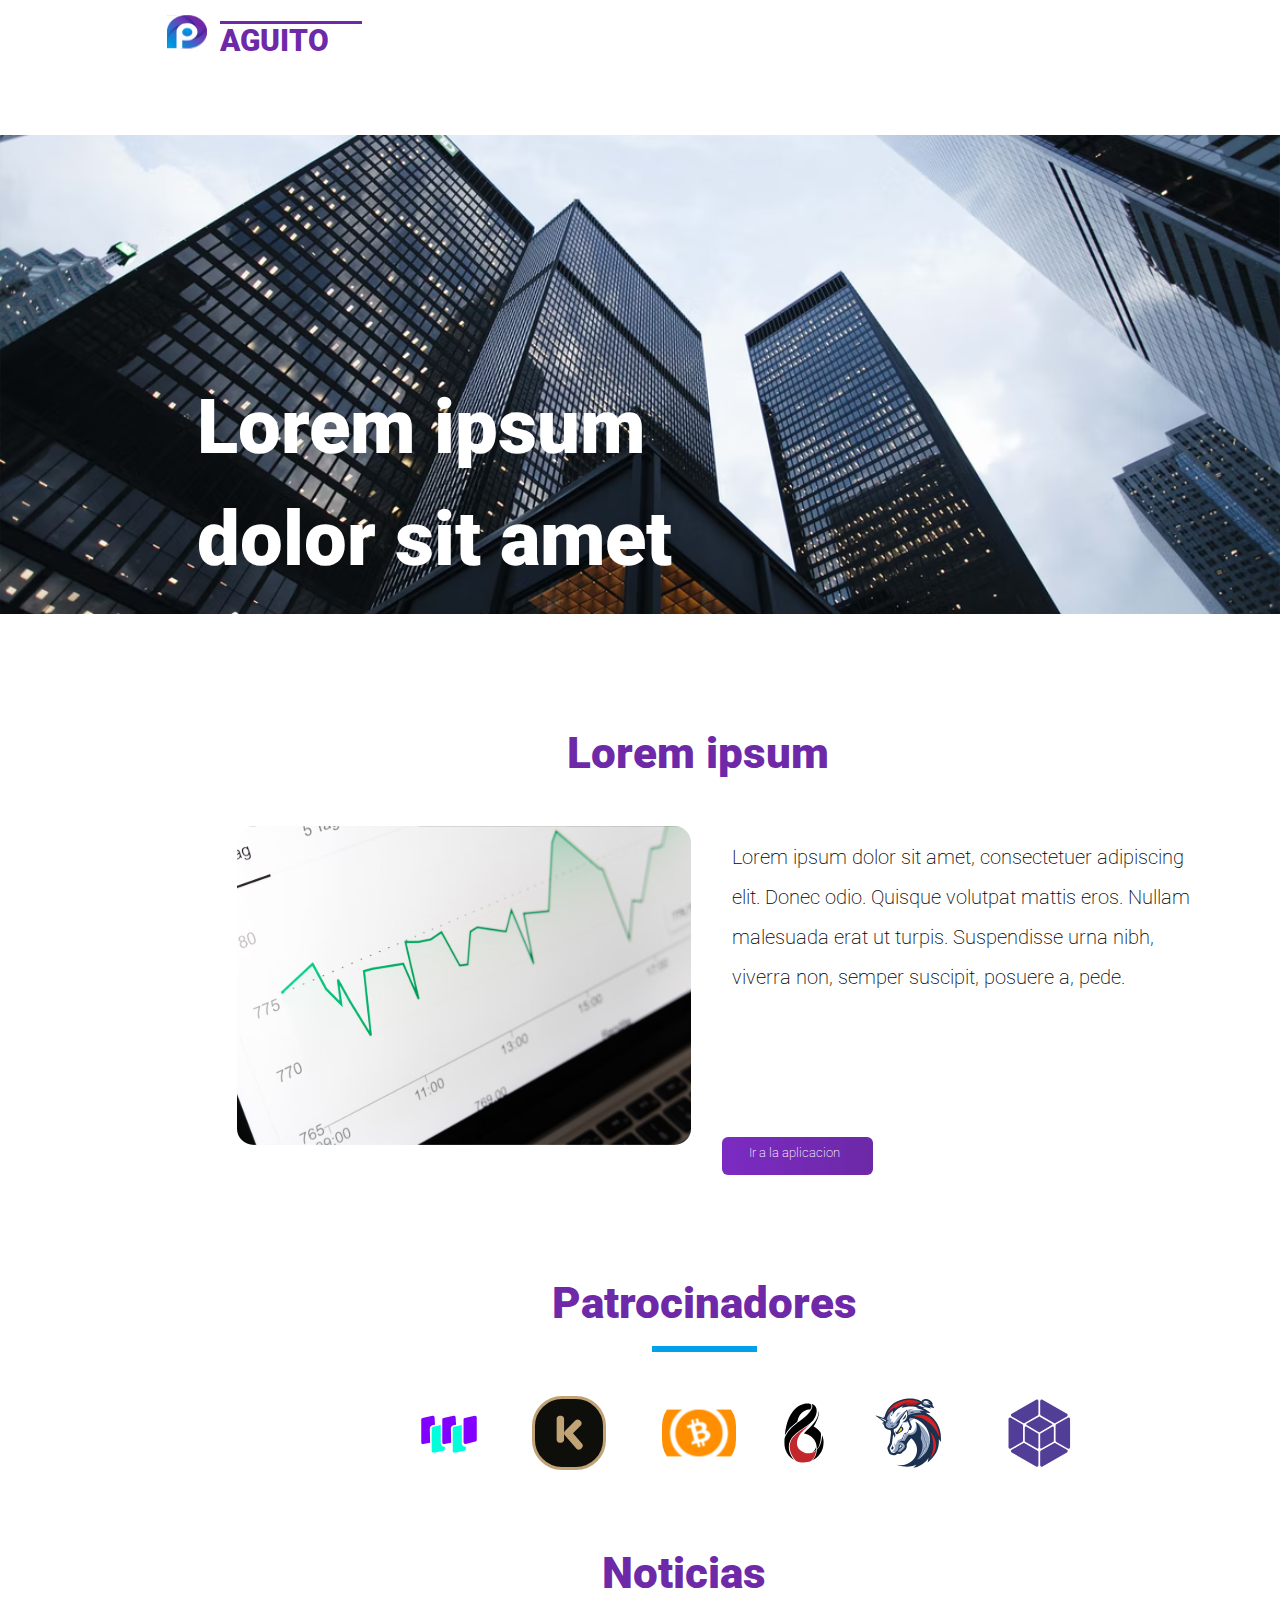
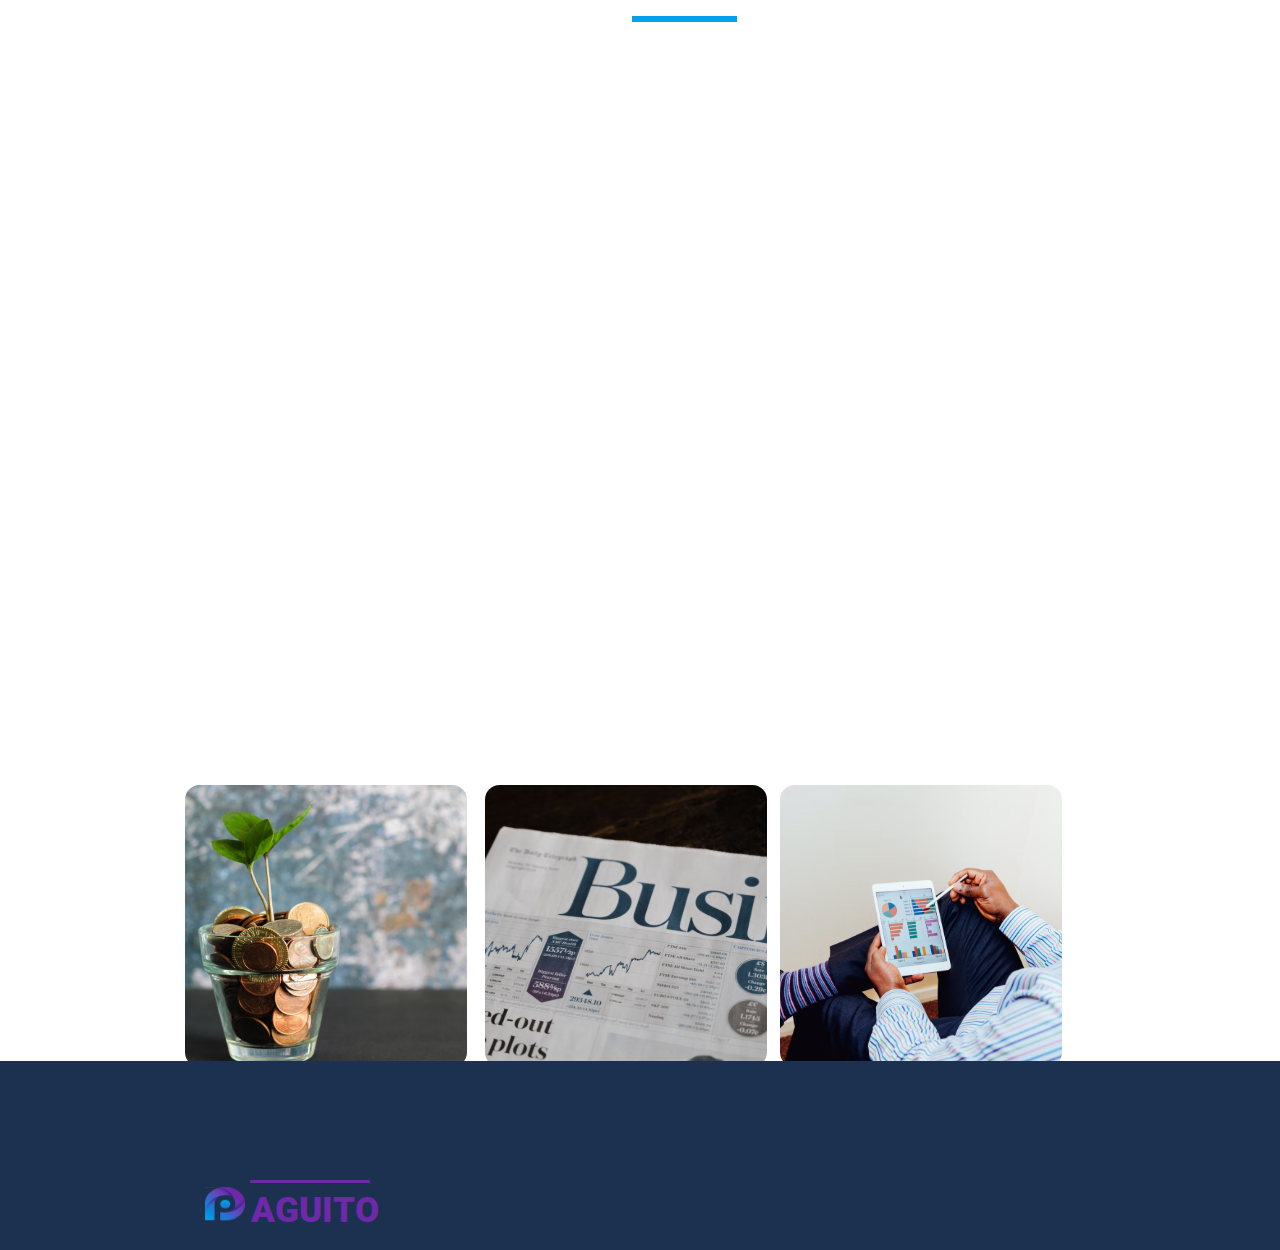
<file: index.html>
<!DOCTYPE html>
<html lang="en">
<head>
    <meta charset="UTF-8">
    <meta http-equiv="X-UA-Compatible" content="IE=edge">
    <meta name="viewport" content="width=device-width, initial-scale=1.0">
    <link rel="stylesheet" href="estilo.css">
    <link rel="preconnect" href="https://fonts.googleapis.com">
<link rel="preconnect" href="https://fonts.gstatic.com" crossorigin>
<link rel="preconnect" href="https://fonts.googleapis.com">
<link rel="preconnect" href="https://fonts.gstatic.com" crossorigin>
<link href="https://fonts.googleapis.com/css2?family=Playfair+Display:ital@1&family=Roboto:wght@100;500&display=swap" rel="stylesheet">
<link rel="preconnect" href="https://fonts.googleapis.com">
<link rel="preconnect" href="https://fonts.gstatic.com" crossorigin>
<link href="https://fonts.googleapis.com/css2?family=Playfair+Display:ital@1&family=Roboto:wght@100;500&display=swap" rel="stylesheet"> 
<title>Macbook1</title>
</head>
<body>
   
    <div class="Macbook1">   

        <header class="Encabezado">
            
             <nav class="Menu">   
                 <div class="imagenDerecha">

                    <div class="ImagenP"> <img src="Imagenes/Bitmap.svg" alt="P">  </div>
                    <div class="Linea"><img src="Imagenes/Rectangle 2.svg" alt="P"></div>
                    <div class="TextoP"> <p class="aguito">AGUITO</p></div>

                </div> 

                 <div class="titulos">
                    <ul>
                        <li><a href="index.html" class="CuadritoInicio">Inicio</a></li>
                        <li><a href="index2.html" class="AcercaDe">Acerca De</a></li>
                        <li><a href="index3.html" class="Aplicacion">Aplicacion</a></li>
                    </ul>
                </div> 

            </nav>

            <div class="Cuerpo">
                <div class="Edificio">
                    <img src="Imagenes/image 1.svg" alt="" class="imgEdificio">
                    <div class="TextoImagen"><p>Lorem ipsum dolor sit amet</p></div>
                </div>
            </div>

            <div class="Cuerpo2">

                <div class="TextoImagen"><h2>Lorem ipsum </h2></div>
                <div ><img src="Imagenes/image 2.svg" alt="" class="imagenCuerpo2"></div>
                <div class="Texto2"><p>Lorem ipsum dolor sit amet, consectetuer adipiscing elit. Donec odio. Quisque volutpat mattis eros. Nullam malesuada erat ut turpis. Suspendisse urna nibh, viverra non, semper suscipit, posuere a, pede.</p></div>
                <button class="BotonAplicacion"> <p> Ir a la aplicacion</p></button>

                <div class="Texto3"><h2>Patrocinadores</h2></div>
                <div class="LineaPatrocinador"></div>
                <div class="primeraimg"><img src="Imagenes/Digital Currency Logo.svg" alt=""></div>
                <div class="segundaimg"><img src="Imagenes/Digital Currency Logo (1).svg" alt=""></div>
                <div class="terceraimg"><img src="Imagenes/Digital Currency Logo (2).svg" alt=""></div>
                <div class="cuartaimg"><img src="Imagenes/Digital Currency Logo (3).svg" alt=""></div>
                <div class="quintaimg"><img src="Imagenes/Digital Currency Logo (4).svg" alt=""></div>
                <div class="sextaimg"><img src="Imagenes/Digital Currency Logo (5).svg" alt=""></div>

                <div class="Texto4"><h2>Noticias</h2></div>
                <div class="LineaNoticias"></div>

            </div>

            <div class="Cuerpo3">

                <div class="ImagenIzquierda">
                    <img src="Imagenes/image 3.svg" alt="" class="imagen1">
                    <div class="TextoImg"><p>Lorem ipsum dolor sit amet </p></div>
                    <div class="TextoImg2"><p>Lorem ipsum dolor sit amet  </p></div>
                </div>
                 
               <div class="Imagencentro">
                    <img src="Imagenes/image 4.svg" alt="" class="imagen1">
                    <div class="TextoImg"><p>Lorem ipsum dolor sit amet </p></div>
                    <div class="TextoImg2"><p>Lorem ipsum dolor sit amet </p></div>
                </div> 

                <div class="ImagenDerecha">
                    <img src="Imagenes/image 5 (1).svg" alt="" class="imagen1">
                    <div class="TextoImg"><p>Lorem ipsum dolor sit amet </p></div>
                    <div class="TextoImg2"><p>Lorem ipsum dolor sit amet </p></div>
                </div> 

            </div>

            <footer class="PieDePagina">
                <div class="ImagenP"> <img src="Imagenes/Bitmap.svg" alt="P">  </div>
                <div class="TextoP"> <p class="aguito">AGUITO</p></div>
                <div class="Linea"><img src="Imagenes/Rectangle 2.svg" alt="P" class="Linea1"></div>
                <div class="TextoP"> <p class="lorem">Lorem ipsum dolor sit amet</p></div>

            </footer>



        </header>
    </div>
</body>
</html>
</file>
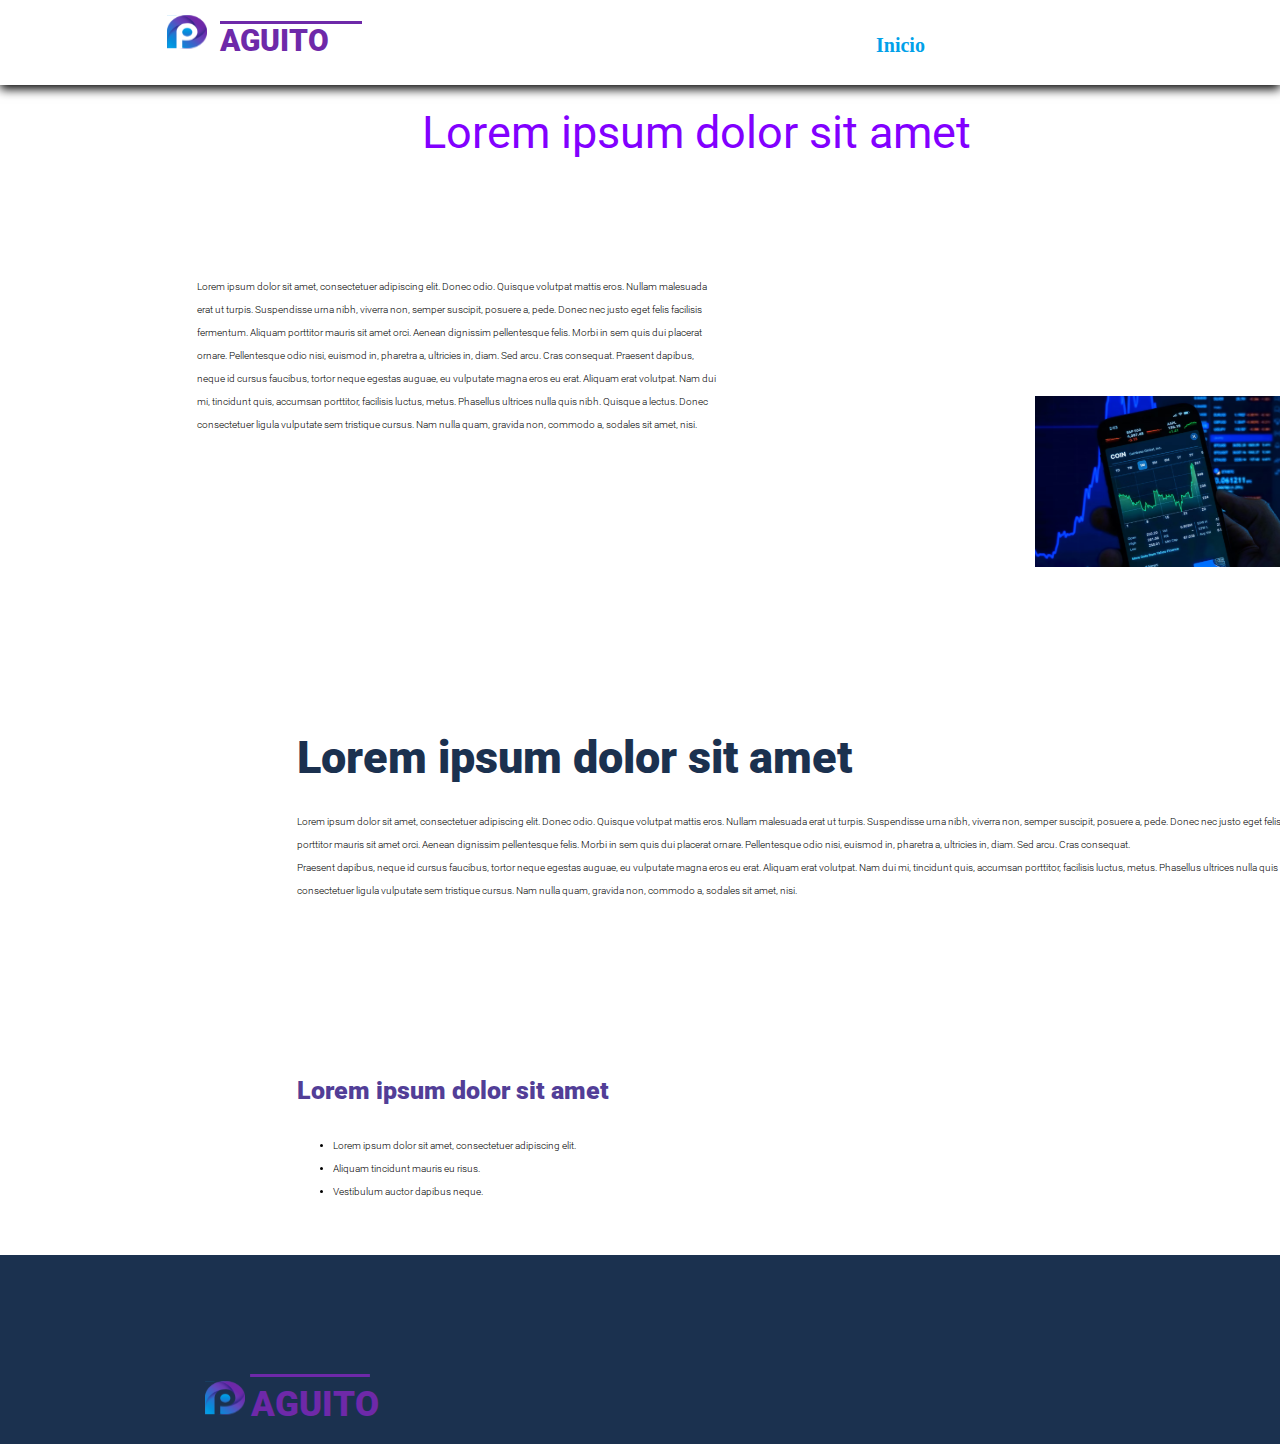
<file: index2.html>
<!DOCTYPE html>
<html lang="en">
<head>
    <meta charset="UTF-8">
    <meta http-equiv="X-UA-Compatible" content="IE=edge">
    <meta name="viewport" content="width=device-width, initial-scale=1.0">
    <link rel="stylesheet" href="estilo2.css">
    <link rel="preconnect" href="https://fonts.gstatic.com" crossorigin>
<link rel="preconnect" href="https://fonts.googleapis.com">
<link rel="preconnect" href="https://fonts.gstatic.com" crossorigin>
<link href="https://fonts.googleapis.com/css2?family=Playfair+Display:ital@1&family=Roboto:wght@100;500&display=swap" rel="stylesheet">
<link rel="preconnect" href="https://fonts.googleapis.com">
<link rel="preconnect" href="https://fonts.gstatic.com" crossorigin>
    <title>Macbook2</title>
</head>
<body>

    <div class="Macbook2">   

        <nav class="Menu">   
            <div class="imagenDerecha">

               <div class="ImagenP"> <img src="Imagenes/Bitmap.svg" alt="P">  </div>
               <div class="Linea"><img src="Imagenes/Rectangle 2.svg" alt="P"></div>
               <div class="TextoP"> <p class="aguito">AGUITO</p></div>

           </div> 

            <div class="titulos">
               <ul>
                   <li><a href="index.html" class="CuadritoInicio">Inicio</a></li>
                   <li><a href="index2.html" class="AcercaDe">Acerca De</a></li>
                   <li><a href="index3.html" class="Aplicacion">Aplicacion</a></li>
               </ul>
           </div> 

       </nav>

       <div class="Cuerpo1">
            <div class="TextoImagen"><h2>Lorem ipsum dolor sit amet </h2></div>
            <img src="Imagenes/image 6.svg" alt="" class="imgTel">

            <div class="TextoImagen"><p>Lorem ipsum dolor sit amet, consectetuer adipiscing elit. Donec odio. Quisque volutpat mattis eros. Nullam malesuada erat ut turpis. Suspendisse urna nibh, viverra non, semper suscipit, posuere a, pede.
                 Donec nec justo eget felis facilisis fermentum. Aliquam porttitor mauris sit amet orci. Aenean dignissim pellentesque felis.
                Morbi in sem quis dui placerat ornare. Pellentesque odio nisi, euismod in, pharetra a, ultricies in, diam. Sed arcu. Cras consequat.
           
                Praesent dapibus, neque id cursus faucibus, tortor neque egestas auguae, eu vulputate magna eros eu erat. Aliquam erat volutpat. Nam dui mi, tincidunt quis, accumsan porttitor, facilisis luctus, metus. Phasellus ultrices nulla quis nibh. Quisque a lectus. Donec consectetuer ligula vulputate sem tristique cursus. Nam nulla quam, gravida non, commodo a, sodales sit amet, nisi. </p>
            </div>
       </div>

       <div class="Cuerpo2">
            <div class="TextoImagen"><h2>Lorem ipsum dolor sit amet </h2></div>
            <img src="Imagenes/image 6.svg" alt="" class="imgTel">

            <div class="TextoImagen2"><p>Lorem ipsum dolor sit amet, consectetuer adipiscing elit. Donec odio. Quisque volutpat mattis eros. Nullam malesuada erat ut turpis. Suspendisse urna nibh, viverra non, semper suscipit, posuere a, pede.
            Donec nec justo eget felis facilisis fermentum. Aliquam porttitor mauris sit amet orci. Aenean dignissim pellentesque felis.
           Morbi in sem quis dui placerat ornare. Pellentesque odio nisi, euismod in, pharetra a, ultricies in, diam. Sed arcu. Cras consequat. <br>
           
           Praesent dapibus, neque id cursus faucibus, tortor neque egestas auguae, eu vulputate magna eros eu erat. Aliquam erat volutpat. Nam dui mi, tincidunt quis, accumsan porttitor, facilisis luctus, metus. Phasellus ultrices nulla quis nibh. Quisque a lectus. Donec consectetuer ligula vulputate sem tristique cursus. Nam nulla quam, gravida non, commodo a, sodales sit amet, nisi. </p>
            </div>
        </div>

        <div class="Cuerpo3">
            <div class="TextoImagen"><h2>Lorem ipsum dolor sit amet </h2></div>
            <img src="Imagenes/image 6.svg" alt="" class="imgTel">

            
            <div class="TextoImagen2">
                <ul>
                    <li>Lorem ipsum dolor sit amet, consectetuer adipiscing elit.</li>
                    <li>Aliquam tincidunt mauris eu risus.</li>
                    <li>Vestibulum auctor dapibus neque.</li>
                </ul>
    
            </div>
        </div>

        <footer class="PieDePagina">
            <div class="ImagenP"> <img src="Imagenes/Bitmap.svg" alt="P">  </div>
            <div class="TextoP"> <p class="aguito">AGUITO</p></div>
            <div class="Linea"><img src="Imagenes/Rectangle 2.svg" alt="P" class="Linea1"></div>
            <div class="TextoP"> <p class="lorem">Lorem ipsum dolor sit amet</p></div>

        </footer>



        
    </div>







    
</body>
</html>
</file>
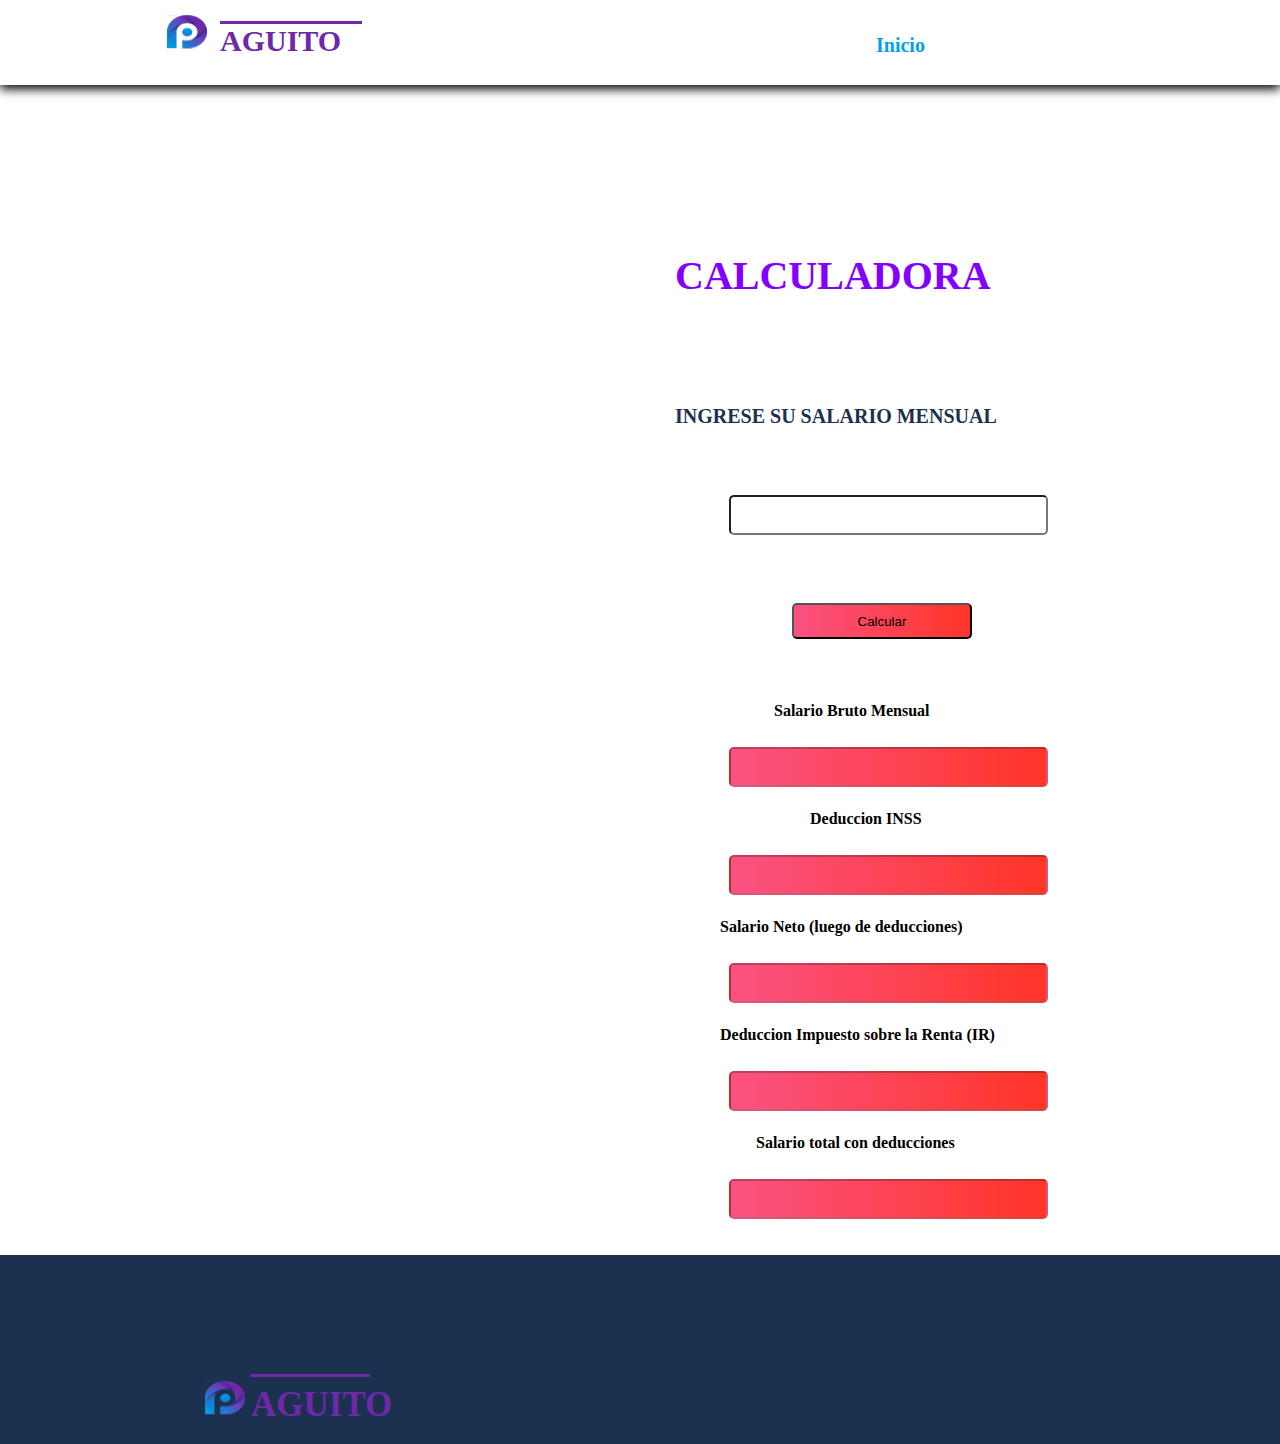
<file: index3.html>
<!DOCTYPE html>
<html lang="en">
<head>
    <meta charset="UTF-8">
    <meta http-equiv="X-UA-Compatible" content="IE=edge">
    <meta name="viewport" content="width=device-width, initial-scale=1.0">
    <link rel="stylesheet" href="estilo3.css">
    <title>Macbook3</title>
</head>
<body>
    
    <div class="Macbook3">   

        <nav class="Menu">   
            <div class="imagenDerecha">

               <div class="ImagenP"> <img src="Imagenes/Bitmap.svg" alt="P">  </div>
               <div class="Linea"><img src="Imagenes/Rectangle 2.svg" alt="P"></div>
               <div class="TextoP"> <p class="aguito">AGUITO</p></div>

           </div> 

            <div class="titulos">
               <ul>
                   <li><a href="index.html" class="CuadritoInicio">Inicio</a></li>
                   <li><a href="index2.html" class="AcercaDe">Acerca De</a></li>
                   <li><a href="index3.html" class="Aplicacion">Aplicacion</a></li>
               </ul>
           </div> 

           <div class="Cuerpo">

                <div class="TextoImagen"><h2>CALCULADORA </h2></div>
                <div class="TextoImagen"><P>INGRESE SU SALARIO MENSUAL </P></div>
                <input type="number" id="TxtSalario">                
                <button class="Calcular" onclick="HacerCalculos()">Calcular</button>
            </nav>

            <div class="R1">
                <div><p>Salario Bruto Mensual</p></div>
                <input type="text" id="Respuesta1" disabled> 
                <!-- <button class="Respuesta1">C$ 00000000</button> -->

            </div>

            <div class="R2">
                <div><p>Deduccion INSS</p></div>
                <input type="text" id="Respuesta2" disabled> 

            </div>

            <div class="R3">
                <div><p>Salario Neto (luego de deducciones)</p></div>
                <input type="text" id="Respuesta3" disabled> 

            </div>
            <div class="R4">
                <div><p>Deduccion Impuesto sobre la Renta (IR)</p></div>
                <input type="text" id="Respuesta4" disabled> 

            </div>
            <div class="R5">
                <div><p>Salario total con deducciones</p></div>
                <input type="text" id="Respuesta5" disabled> 

            </div>

            <footer class="PieDePagina">
                <div class="ImagenP"> <img src="Imagenes/Bitmap.svg" alt="P">  </div>
                <div class="TextoP"> <p class="aguito">AGUITO</p></div>
                <div class="Linea"><img src="Imagenes/Rectangle 2.svg" alt="P" class="Linea1"></div>
                <div class="TextoP"> <p class="lorem">Lorem ipsum dolor sit amet</p></div>
    
            </footer>
    
            <script src="calculadora.js"></script>
</body>
</html>
</file>
<file: estilo.css>
*{

margin: 0;
padding: 0;

}

.Macbook1{
    
    position: absolute;
    width: 100%;
    height: 100%;
    
    /* background: #FFFFFF; */

    font-weight: bold;
}

.Macbook1 .Encabezado .Menu{

    position: relative;
width: 100%;
height: 15vh;
left: 0px;
top: 0px;

background: #FFFFFF;
box-shadow: 0px 4px 10px rgba(0, 0, 0, 0.25);

}

.Menu{
    box-shadow: 0px 4px 10px;
    height: 85px;
}
.aguito{

    font-family: 'Roboto';
font-style: normal;
font-weight: 900;

font-size: 30px;
line-height: 47px;

color: #6E29A9;

}

.Menu .imagenDerecha .ImagenP{

    position: absolute;
    left: 13.03%;
    right: 84.33%;
    top: 15px;
    bottom: 97.65%;

}

.Menu .imagenDerecha .Linea{

    position: absolute;
    width: 142px;
    height: 3px;
    left: 220px;
    top: 10px;

}

.Menu .imagenDerecha .TextoP{

    position: absolute;
    width: 142px;
    height: 3px;
    left: 220px;
    top: 17px;

}

.titulos  ul li a{
    text-decoration: none;
    color: #01A1E9;
    font-size: 14px;
    position: absolute;
left: 876px;
top: 34px; 
font-size: 20px;
}



.titulos .AcercaDe{
    left: 163vh;

}

.titulos .Aplicacion{
    left: 185vh;
}

.titulos .CuadritoInicio{

    position: absolute;
width: 90px;
height: 30px;
left: 143vh;
top: 34px;

background: #F5F5F5;
border-radius: 6px;
text-align: center;
color: #6E29A9;
}

nav ul li a:hover{
    color: #ff5ea2;
}

.Cuerpo{
    position: relative;
    width: 100%;
    height: 366px;
}

.Cuerpo .TextoImagen{

    position: absolute;
    width: 601px;
    height: 226px;
    left: 197px;
    top: 236px;
    
    font-family: 'Roboto';
    font-style: normal;
    font-weight: 900;
    font-size: 76px;
    line-height: 112px;
    
    color: #FFFFFF;
}
.Cuerpo .imgEdificio{
    width: 100%;
    height: 110%;
}
.Cuerpo2{
    /* Lorem ipsum */
position: absolute;
width: 378px;
height: 75px;
left: 567px;
top: 716px;


}

.Cuerpo2 h2{

    font-family: 'Roboto';
    font-style: normal;
    font-weight: bolder;
    font-size: 44px;
    line-height: 75px;
    /* identical to box height */
    
    color: #6E29A9;
}

.imagenCuerpo2{
    position: absolute;
    width: 454px;
    height: 489px;
    left: -330px;
    top: 25px;
    border-radius: 20px;
}

.Texto2 {
    position: absolute;
width: 460px;
height: 209px;
left: 165px;
top: 121px;

font-family: 'Roboto';
font-style: normal;
font-weight: 200;
font-size: 20px;
line-height: 40px;
/* or 200% */


color: #000000;
}

.BotonAplicacion{
    position: absolute;
    width: 40%;
    height: 50%;
    left: 155px;
    top: 421px;
    background: linear-gradient(to right,#7c2bc2,#6c29a7);
    /* background: #6E29A9; */
    border:0;
    outline: none;
border-radius: 6px;
        cursor: pointer;
}

.BotonAplicacion p{
    position: absolute;
    font-family: 'Roboto';
    top:-4px;
    left:27px ;
font-style: normal;
font-weight: 200;
font-size: 15x;
line-height: 40px;
/* identical to box height, or 200% */



color: #FFFFFF;
}

.Cuerpo2 .Texto3{

    position: absolute;
width: 460px;
height: 209px;
left: -15px;
top: 550px;

    font-family: 'Roboto';
font-style: normal;
font-weight: 900;
font-size: 64px;
line-height: 75px;
/* identical to box height */


color: #6E29A9;
}

.Cuerpo2 .LineaPatrocinador{

    position: absolute;
width: 105px;
height: 6px;
left: 85px;
top: 630px;

background: #01A1E9;    

}

.Cuerpo2 .primeraimg{
    position: absolute;
    width: 105px;
    height: 6px;
    left: -155px;
    top: 680px;
    
}
.Cuerpo2 .segundaimg{
    position: absolute;
    width: 74px;
height: 74px;
    left: -35px;
    top: 680px;
    
}

.Cuerpo2 .terceraimg{
    position: absolute;
    width: 74px;
height: 74px;
    left: 95px;
    top: 680px;
    
}

.Cuerpo2 .cuartaimg{
    position: absolute;
    width: 74px;
height: 74px;
    left: 200px;
    top: 680px;
    
}
.Cuerpo2 .quintaimg{
    position: absolute;
    width: 74px;
height: 74px;
    left: 305px;
    top: 680px;
    
}

.Cuerpo2 .sextaimg{
    position: absolute;
    width: 74px;
height: 74px;
    left: 435px;
    top: 680px;
    
}

.Cuerpo2 .Texto4{

    position: absolute;
width: 460px;
height: 209px;
left: 35px;
top: 820px;

    font-family: 'Roboto';
font-style: normal;
font-weight: 900;
font-size: 64px;
line-height: 75px;
/* identical to box height */


color: #6E29A9;
}

.Cuerpo2 .LineaNoticias{

    position: absolute;
width: 105px;
height: 6px;
left: 65px;
top: 900px;

background: #01A1E9;    

}

.Cuerpo3 .ImagenIzquierda{

    position: absolute;
    left: 185px;
    top: 265vh;  
}
.Cuerpo3 .ImagenIzquierda .imagen1{

    width: 282px;
    height: 282px;    
}

.Cuerpo3 .ImagenIzquierda .TextoImg{
    position: absolute;
width: 298px;
height: 28px;
left: 21px;
top:33vh;


font-family: 'Roboto';
font-style: normal;
font-weight: 900;
font-size: 18px;
line-height: 28px;

color: #FFFFFF;
}


.Cuerpo3 .ImagenIzquierda .TextoImg2{
    position: absolute;
width: 298px;
height: 28px;
left: 21px;
top: 36vh;

font-family: 'Roboto';
font-style: normal;
font-weight: 200;
font-size: 12px;
line-height: 28px;

color: #FFFFFF;
}

.Cuerpo3 .Imagencentro{

    position: absolute;
    left: 485px;
    top: 265vh;  
}

.Cuerpo3 .Imagencentro .imagen1{

    width: 282px;
    height: 282px;    
}

.Cuerpo3 .Imagencentro .TextoImg{
    position: absolute;
width: 298px;
height: 28px;
left: 21px;
top:33vh;


font-family: 'Roboto';
font-style: normal;
font-weight: 900;
font-size: 18px;
line-height: 28px;

color: #FFFFFF;
}

.Cuerpo3 .Imagencentro .TextoImg2{
    position: absolute;
width: 298px;
height: 28px;
left: 21px;
top: 36vh;

font-family: 'Roboto';
font-style: normal;
font-weight: 200;
font-size: 12px;
line-height: 28px;

color: #FFFFFF;
}


.Cuerpo3 .ImagenDerecha{

    position: absolute;
    left: 780px;
    top: 265vh;  
}

.Cuerpo3 .ImagenDerecha .imagen1{

    width: 282px;
    height: 282px;    
}

.Cuerpo3 .ImagenDerecha .TextoImg{
    position: absolute;
width: 298px;
height: 28px;
left: 21px;
top:33vh;


font-family: 'Roboto';
font-style: normal;
font-weight: 900;
font-size: 18px;
line-height: 28px;

color: #FFFFFF;
}

.Cuerpo3 .ImagenDerecha .TextoImg2{
    position: absolute;
width: 298px;
height: 28px;
left: 21px;
top: 36vh;

font-family: 'Roboto';
font-style: normal;
font-weight: 200;
font-size: 12px;
line-height: 28px;

color: #FFFFFF;
}

.PieDePagina{

    position: relative;
width: 100%;
height: 189px;
left: 0px;
top: 240vh;

background: #1B314F;
}

.PieDePagina .aguito{

position: absolute;
width: 153px;
height: 40px;
left: 251px;
top: 14vh;

font-family: 'Roboto';
font-style: normal;
font-weight: 900;
font-size: 35px;
line-height: 47px;

color: #6E29A9;

}

.PieDePagina .Linea{
    position: absolute;
    left: 250px;
    top: 12vh;
    
}

.Linea1{
    width: 120px;
}

.lorem{
    position: absolute;
width: 245px;
height: 40px;
left: 155vh;
top: 14vh;

font-family: 'Roboto';
font-style: normal;
font-weight: 400;
font-size: 15px;
line-height: 40px;
/* identical to box height, or 200% */


color: #FFFFFF;

}

.PieDePagina .ImagenP{

    position: absolute;
    left: 205px;
    top: 14vh;

}
</file>
<file: estilo2.css>
*{

    margin: 0;
    padding: 0;
    
}

.Macbook2{
    
    position: absolute;
    width: 100%;
    height: 100%;
    
    /* background: #FFFFFF; */

    font-weight: bold;
}

.Menu{
    box-shadow: 0px 4px 10px;
    height: 85px;
}
.Macbook1 .Encabezado .Menu{

    position: relative;
width: 100%;
height: 15vh;
left: 0px;
top: 0px;

background: #FFFFFF;
box-shadow: 0px 4px 10px rgba(0, 0, 0, 0.25);

}

.aguito{

    font-family: 'Roboto';
font-style: normal;
font-weight: 900;

font-size: 30px;
line-height: 47px;

color: #6E29A9;

}

.Menu .imagenDerecha .ImagenP{

    position: absolute;
    left: 13.03%;
    right: 84.33%;
    top: 15px;
    bottom: 97.65%;

}

.Menu .imagenDerecha .Linea{

    position: absolute;
    width: 142px;
    height: 3px;
    left: 220px;
    top: 10px;

}

.Menu .imagenDerecha .TextoP{

    position: absolute;
    width: 142px;
    height: 3px;
    left: 220px;
    top: 17px;

}

.titulos  ul li a{
    text-decoration: none;
    color: #01A1E9;
    font-size: 14px;
    position: absolute;
left: 876px;
top: 34px; 
font-size: 20px;
}



.titulos .AcercaDe{
    left: 163vh;

}

.titulos .Aplicacion{
    left: 185vh;
}

.titulos .AcercaDe{

    position: absolute;
width: 115px;
height:30px;
left: 158vh;
top: 34px;


background: #F5F5F5;
border-radius: 6px;
text-align: center;
color: #6E29A9;
}

nav ul li a:hover{
    color: #ff5ea2;
}

.Cuerpo1 h2{

    font-family: 'Roboto';
    font-style: normal;
    font-weight: bolder;
    font-size: 45px;
    line-height: 75px;
    /* identical to box height */
    
    color: #8200FF;

    position: absolute;
    left: 25vh;
    top: -20vh;

    width: 815px;
    
}

.imgTel{
position: absolute;
width:250px;
height:240 ;

left: 115vh;
top: 44vh;

}
.Cuerpo1 .TextoImagen{

    position: absolute;
width: 521px;
height: 208px;
left: 197px;
top: 275px;

    font-family: 'Roboto';
font-style: normal;
font-weight: 300;
font-size: 10px;
line-height: 23px;

color: #000000;

}

.Cuerpo2 h2{

    font-family: 'Roboto';
    font-style: normal;
    font-weight: bolder;
    font-size: 45px;
    line-height: 75px;
    /* identical to box height */
    
    color: #1B314F;


    position: absolute;
    left: 33vh;
    top: 80vh;

    width: 815px;
    
}

.Cuerpo2 .TextoImagen2{

    position: absolute;
width: 124vh;
height: 208px;
left: 33vh;
    top: 90vh;

    font-family: 'Roboto';
font-style: normal;
font-weight: 300;
font-size: 10px;
line-height: 23px;

color: #000000;

}

.Cuerpo3 h2{

    font-family: 'Roboto';
    font-style: normal;
    font-weight: bolder;
    font-size: 25px;
    line-height: 75px;
    /* identical to box height */
    
    color: #523E97;


    position: absolute;
    left: 33vh;
    top: 117vh;

    width: 815px;
    
}

.Cuerpo3 .TextoImagen2{

    position: absolute;
width: 55vh;
height: 208px;
left: 37vh;
    top: 126vh;

    font-family: 'Roboto';
font-style: normal;
font-weight: 300;
font-size: 10px;
line-height: 23px;

color: #000000;

}

.PieDePagina{

    position: relative;
width: 100%;
height: 189px;
left: 0px;
top: 130vh;

background: #1B314F;
}

.PieDePagina .aguito{

position: absolute;
width: 153px;
height: 40px;
left: 251px;
top: 14vh;

font-family: 'Roboto';
font-style: normal;
font-weight: 900;
font-size: 35px;
line-height: 47px;

color: #6E29A9;

}

.PieDePagina .Linea{
    position: absolute;
    left: 250px;
    top: 12vh;
    
}

.Linea1{
    width: 120px;
}

.lorem{
    position: absolute;
width: 245px;
height: 40px;
left: 155vh;
top: 14vh;

font-family: 'Roboto';
font-style: normal;
font-weight: 400;
font-size: 15px;
line-height: 40px;
/* identical to box height, or 200% */


color: #FFFFFF;

}

.PieDePagina .ImagenP{

    position: absolute;
    left: 205px;
    top: 14vh;

}
</file>
<file: estilo3.css>
* {
  margin: 0;
  padding: 0;
}

.Macbook3 {
  position: absolute;
  width: 100%;
  height: 100%;

  /* background: #FFFFFF; */

  font-weight: bold;
}

.Menu {
  box-shadow: 0px 4px 10px;
  height: 85px;
}
.Macbook1 .Encabezado .Menu {
  position: relative;
  width: 100%;
  height: 15vh;
  left: 0px;
  top: 0px;

  background: #ffffff;
  box-shadow: 0px 4px 10px rgba(0, 0, 0, 0.25);
}

.aguito {
  font-family: "Roboto";
  font-style: normal;
  font-weight: 900;

  font-size: 30px;
  line-height: 47px;

  color: #6e29a9;
}

.Menu .imagenDerecha .ImagenP {
  position: absolute;
  left: 13.03%;
  right: 84.33%;
  top: 15px;
  bottom: 97.65%;
}

.Menu .imagenDerecha .Linea {
  position: absolute;
  width: 142px;
  height: 3px;
  left: 220px;
  top: 10px;
}

.Menu .imagenDerecha .TextoP {
  position: absolute;
  width: 142px;
  height: 3px;
  left: 220px;
  top: 17px;
}

.titulos ul li a {
  text-decoration: none;
  color: #01a1e9;
  font-size: 14px;
  position: absolute;
  left: 876px;
  top: 34px;
  font-size: 20px;
}

.titulos .AcercaDe {
  left: 163vh;
}

.titulos .Aplicacion {
  left: 185vh;
}

.titulos .Aplicacion {
  position: absolute;
  width: 115px;
  height: 30px;
  left: 188vh;
  top: 33px;

  background: #f5f5f5;
  border-radius: 6px;
  text-align: center;
  color: #6e29a9;
}

nav ul li a:hover {
  color: #ff5ea2;
}

.Cuerpo h2{
    position: absolute;
    color: #8200FF;
    left: 75vh;
    top: 28vh;
    font-weight: 900;
    font-size: 40px;
}

.Cuerpo P{
    position: absolute;
    color: #1B314F;
    left: 75vh;
    top: 45vh;
    font-weight: 900;
    font-size: 20px;
}

#TxtSalario{

    position: absolute;
    left: 81vh;
    top: 55vh ;
    width: 35vh;
    height: 4vh;
    cursor: pointer;
    border-radius: 5px;
}

.Calcular{

    position: absolute;
    left: 88vh;
    top: 67vh ;
    width: 20vh;
    height: 4vh;
    cursor: pointer;
    border-radius: 5px;
    background: linear-gradient(to right,#fb5283,#ff3527);
    
}

.R1 p{

    position: absolute;
    left: 86vh;
    top: 78vh ;
}

.R1 #Respuesta1{
    position: absolute;
    left: 81vh;
    top: 83vh ;
    width: 35vh;
    height: 4vh;
    cursor: pointer;
    border-radius: 5px;
    background: linear-gradient(to right,#fb5283,#ff3527);
    text-align: center;
}

.R2 p{

    position: absolute;
    left: 90vh;
    top: 90vh ;
}

.R2 #Respuesta2{
    position: absolute;
    left: 81vh;
    top: 95vh ;
    width: 35vh;
    height: 4vh;
    cursor: pointer;
    border-radius: 5px;
    background: linear-gradient(to right,#fb5283,#ff3527);
    text-align: center;
    
}

.R3 p{

    position: absolute;
    left: 80vh;
    top: 102vh ;
}

.R3 #Respuesta3{
    position: absolute;
    left: 81vh;
    top: 107vh ;
    width: 35vh;
    height: 4vh;
    cursor: pointer;
    border-radius: 5px;
    background: linear-gradient(to right,#fb5283,#ff3527);
    text-align: center;
    
}

.R4 p{

    position: absolute;
    left: 80vh;
    top: 114vh ;
}

.R4 #Respuesta4{
    position: absolute;
    left: 81vh;
    top: 119vh ;
    width: 35vh;
    height: 4vh;
    cursor: pointer;
    border-radius: 5px;
    background: linear-gradient(to right,#fb5283,#ff3527);
    text-align: center;
}

.R5 p{

    position: absolute;
    left: 84vh;
    top: 126vh ;
    
}

.R5 #Respuesta5{
    position: absolute;
    left: 81vh;
    top: 131vh ;
    width: 35vh;
    height: 4vh;
    cursor: pointer;
    border-radius: 5px;
    background: linear-gradient(to right,#fb5283,#ff3527);
    text-align: center;
}


.PieDePagina{

  position: relative;
width: 100%;
height: 189px;
left: 0px;
top: 130vh;

background: #1B314F;
}

.PieDePagina .aguito{

position: absolute;
width: 153px;
height: 40px;
left: 251px;
top: 14vh;

font-family: 'Roboto';
font-style: normal;
font-weight: 900;
font-size: 35px;
line-height: 47px;

color: #6E29A9;

}

.PieDePagina .Linea{
  position: absolute;
  left: 250px;
  top: 12vh;
  
}

.Linea1{
  width: 120px;
}

.lorem{
  position: absolute;
width: 245px;
height: 40px;
left: 155vh;
top: 14vh;

font-family: 'Roboto';
font-style: normal;
font-weight: 400;
font-size: 15px;
line-height: 40px;
/* identical to box height, or 200% */


color: #FFFFFF;

}

.PieDePagina .ImagenP{

  position: absolute;
  left: 205px;
  top: 14vh;

}
</file>
